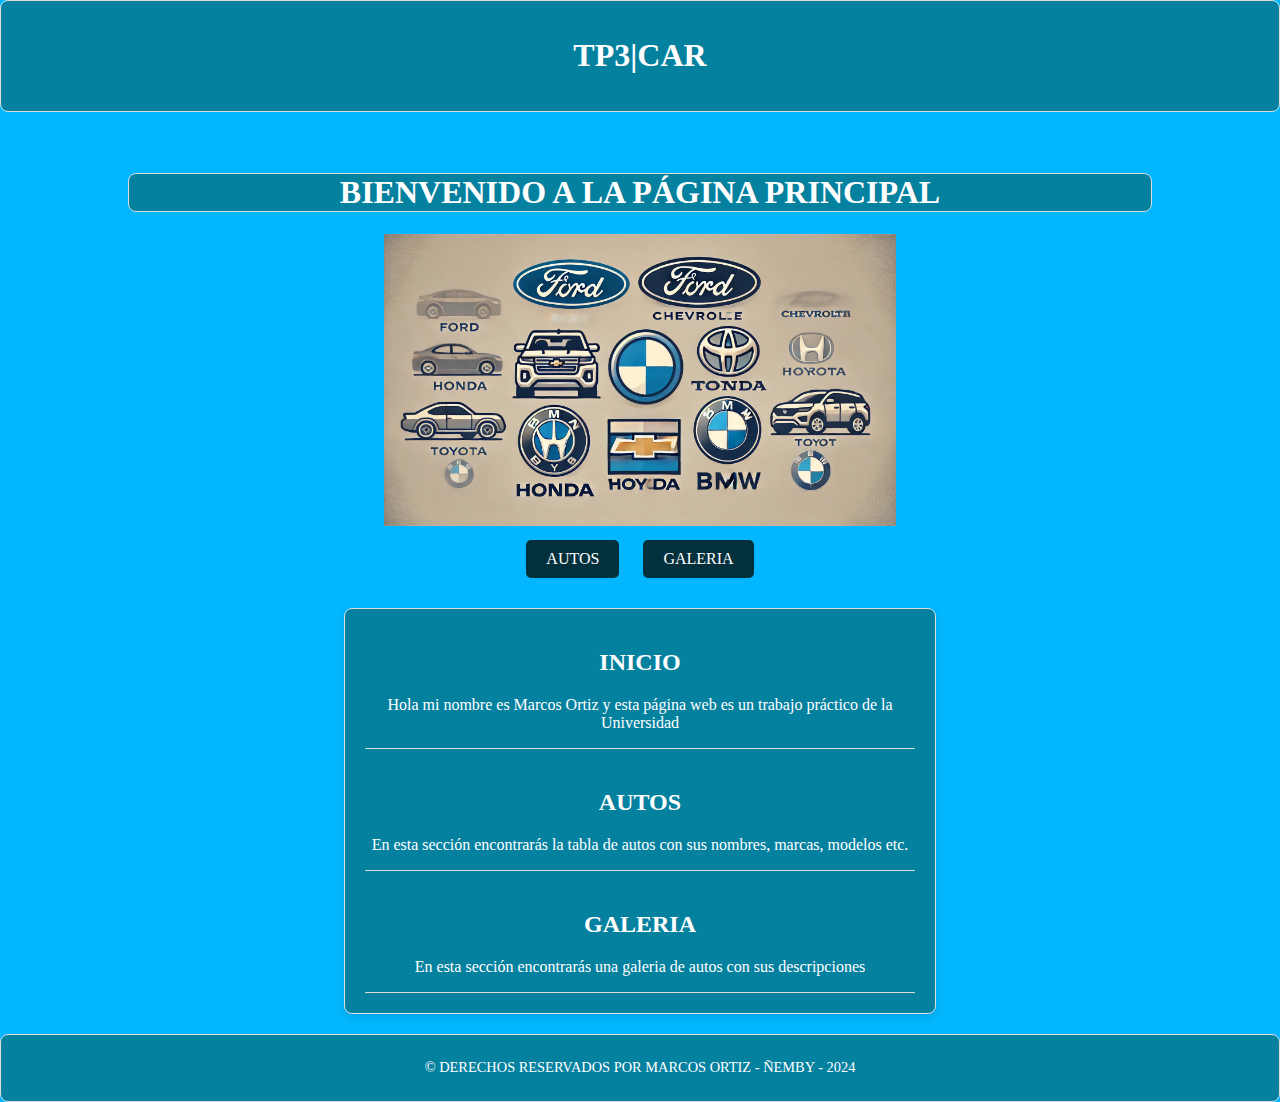
<file: index.html>
<!DOCTYPE html>
<html lang="es">

<head>
    <meta charset="UTF-8">
    <meta http-equiv="X-UA-Compatible" content="IE=edge">
    <meta name="viewport" content="width=device-width, initial-scale=1.0">
    <title>PÁGINA PRINCIPAL</title>
    <link rel="stylesheet" href="estilos/estilos.css">
</head>

<body>

    <header>
        <h1>TP3|CAR</h1>
    </header>

    <div class="principal">

        <h1 class="texto_bienvenida">BIENVENIDO A LA PÁGINA PRINCIPAL</h1>
        <img src="imagenes/imagen_principal.jpg" alt="Imagen en Movimiento" class="imagen_movimiento">

        <div class="botones">
            <a href="pagina1.html" class="boton" >AUTOS</a>
            <a href="pagina2.html" class="boton" >GALERIA</a>
        </div>
    </div>

    <main>
        <div class="inicio">
            <h2>INICIO</h2>
            <p>Hola mi nombre es Marcos Ortiz y esta página web es un trabajo práctico de la Universidad</p>
        </div>
        <div class="inicio">
            <h2>AUTOS</h2>
            <p>En esta sección encontrarás la tabla de autos con sus nombres, marcas, modelos etc.</p>
        </div>
        <div class="inicio">
            <h2>GALERIA</h2>
            <p>En esta sección encontrarás una galeria de autos con sus descripciones</p>
        </div>
    </main>

    <footer>
        <p>&copy; DERECHOS RESERVADOS POR MARCOS ORTIZ  - ÑEMBY - 2024</p>
    </footer>

</body>
</html>
</file>
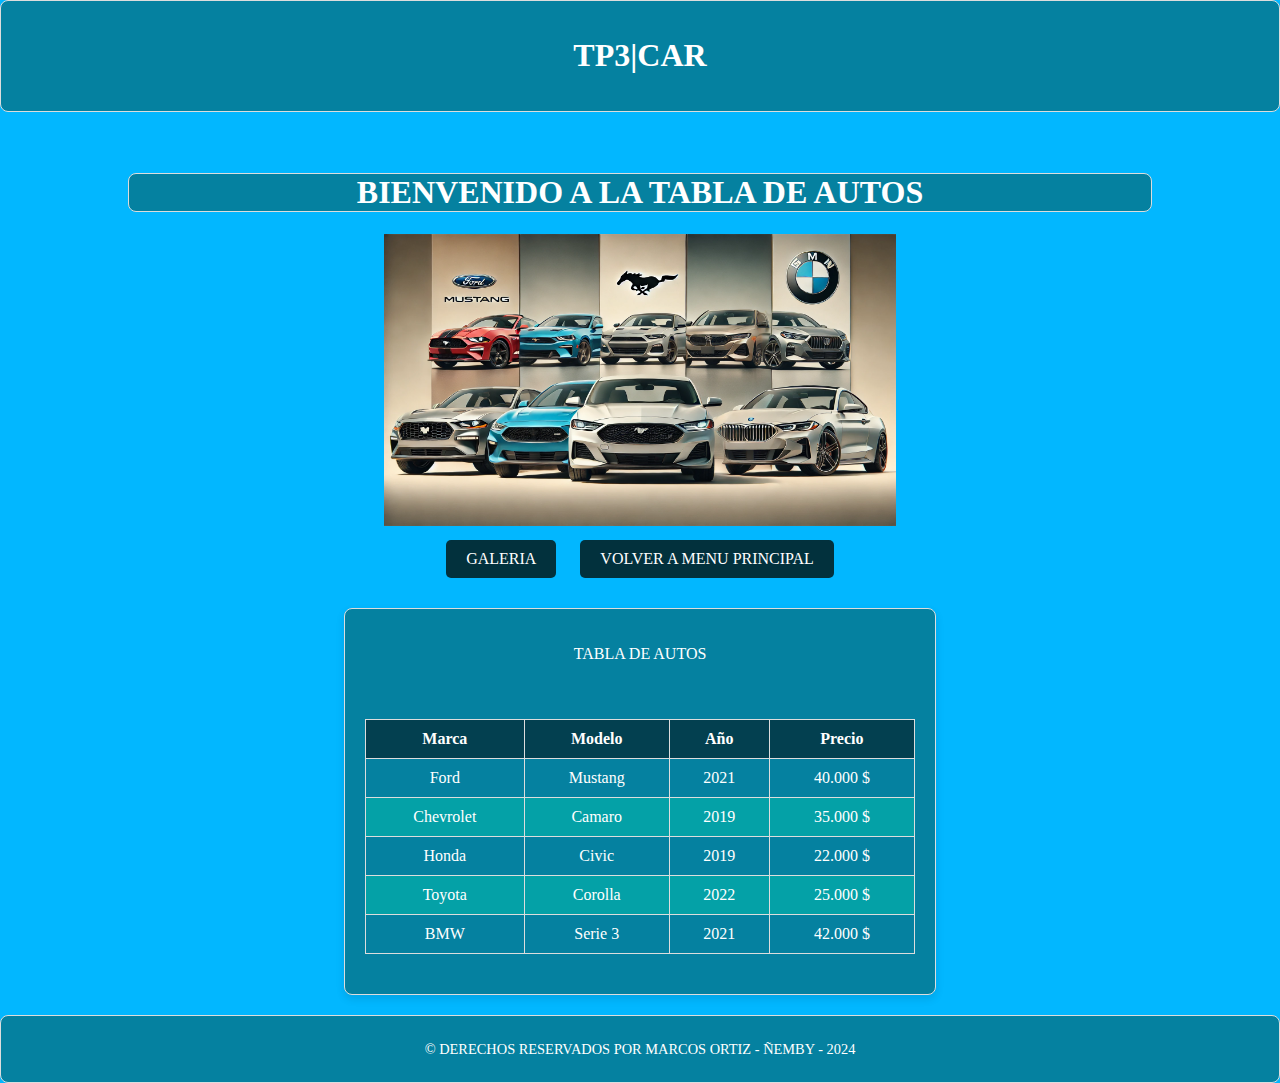
<file: pagina1.html>
<!DOCTYPE html>
<html lang="es">

<head>
    <meta charset="UTF-8">
    <meta http-equiv="X-UA-Compatible" content="IE=edge">
    <meta name="viewport" content="width=device-width, initial-scale=1.0">
    <title>TABLAS</title>
    <link rel="stylesheet" href="estilos/estilos.css">
    <link rel="stylesheet" href="estilos/estilo_tabla.css">
</head>

<body>

    <header>
        <h1>TP3|CAR</h1>
    </header>

    <div class="principal">

        <h1 class="texto_bienvenida"> BIENVENIDO A LA TABLA DE AUTOS</h1>
        <img src="imagenes/imagen_autos.jpg" alt="Imagen de autos" class="imagen_movimiento">

        <div class="botones">
            <a href="pagina2.html" class="boton" >GALERIA</a>
            <a href="index.html" class="boton" >VOLVER A MENU PRINCIPAL</a>
        </div>
    </div>

    <main>
        <p>TABLA DE AUTOS</p>
        <table class="tabla_autos">
            <thead>
                <tr>
                    <th>Marca</th>
                    <th>Modelo</th>
                    <th>Año</th>
                    <th>Precio</th>
                </tr>
            </thead>
            <tbody>
                <tr>
                    <td>Ford</td>
                    <td>Mustang</td>
                    <td>2021</td>
                    <td>40.000 $</td>
                </tr>
                <tr>
                    <td>Chevrolet</td>
                    <td>Camaro</td>
                    <td>2019</td>
                    <td>35.000 $</td>
                </tr>
                <tr>
                    <td>Honda</td>
                    <td>Civic</td>
                    <td>2019</td>
                    <td>22.000 $</td>
                </tr>
                <tr>
                    <td>Toyota</td>
                    <td>Corolla</td>
                    <td>2022</td>
                    <td>25.000 $</td>
                </tr>
                <tr>
                    <td>BMW</td>
                    <td>Serie 3</td>
                    <td>2021</td>
                    <td>42.000 $</td>
                </tr>
            </tbody>
        </table>
    </main>
    
    <footer>
        <p>&copy; DERECHOS RESERVADOS POR MARCOS ORTIZ  - ÑEMBY - 2024</p>
    </footer>

</body>
</html>
</file>
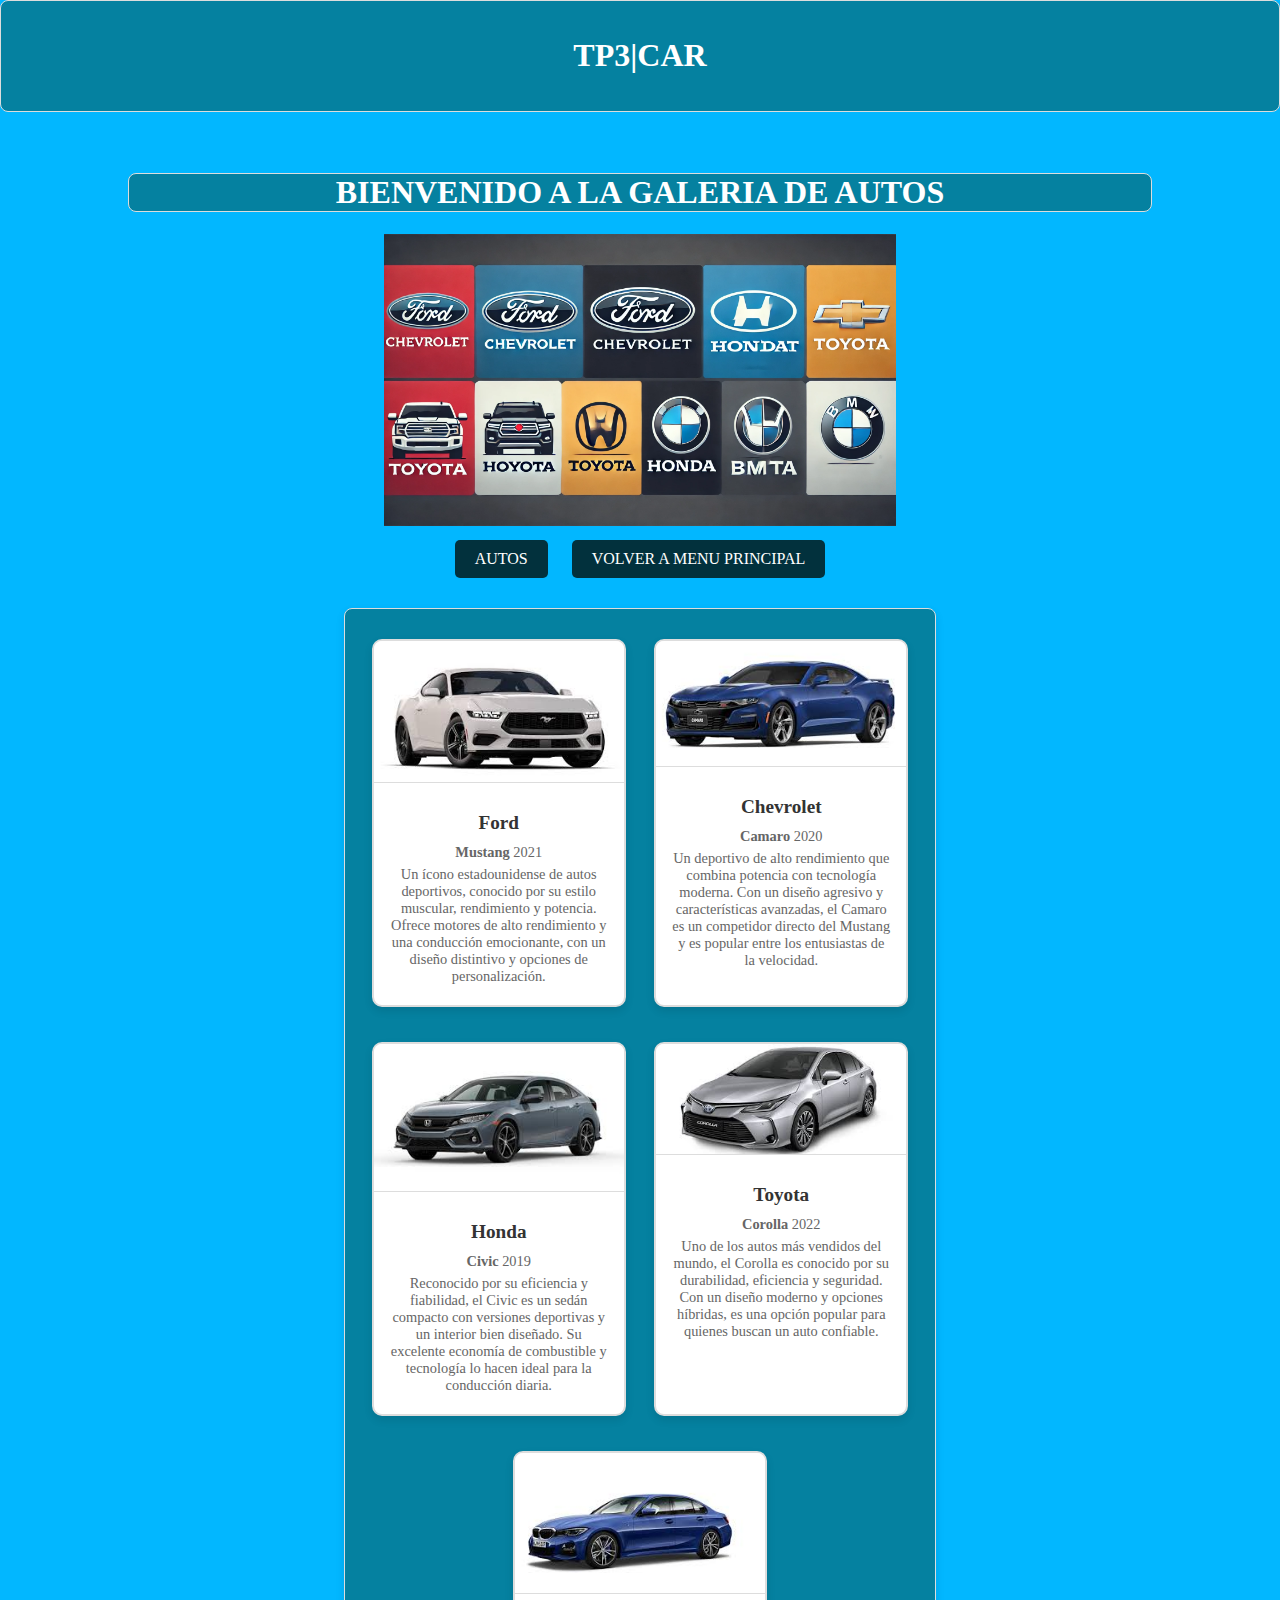
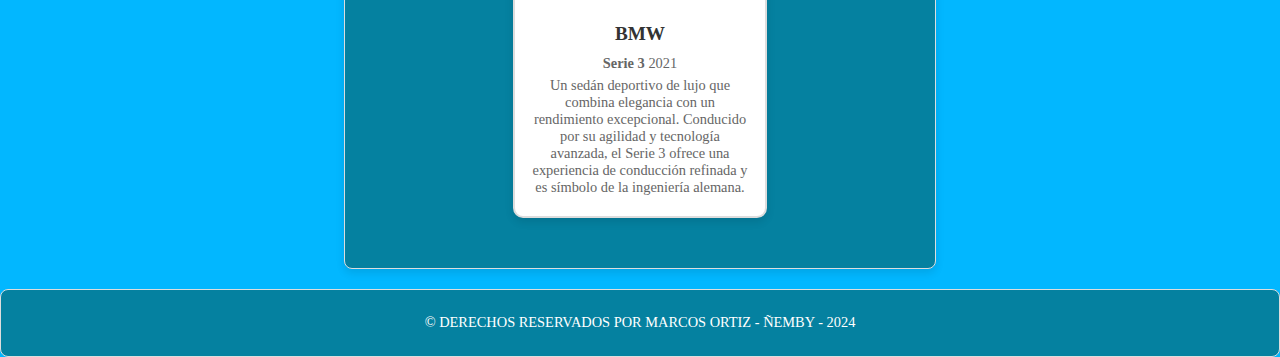
<file: pagina2.html>
<!DOCTYPE html>
<html lang="es">

<head>
    <meta charset="UTF-8">
    <meta http-equiv="X-UA-Compatible=" IE=edge">
    <meta name="viewport" content="width=device-width, initial-scale=1.0">
    <title>GALERIA</title>
    <link rel="stylesheet" href="estilos/estilos.css">
    <link rel="stylesheet" href="estilos/estilo_galeria.css">
</head>

<body>

    <header>
        <h1>TP3|CAR</h1>
    </header>

    <div class="principal">

        <h1 class="texto_bienvenida">BIENVENIDO A LA GALERIA DE AUTOS</h1>
        <img src="imagenes/imagen_galeria.jpg" alt="Imagen de Galeria de Autos" class="imagen_movimiento">

        <div class="botones">
            <a href="pagina1.html" class="boton" >AUTOS</a>
            <a href="index.html" class="boton" >VOLVER A MENU PRINCIPAL</a>
        </div>
    </div>
  
    <main>
        <section class="galeria">
            <div class="auto_tarjeta">
                <a href="https://www.ford.com.py/" target="_blank"><img src="imagenes/ford.jpg" alt="Foto de Ford" class="imagen-auto"></a>
                <div class="auto_info">
                    <h3>Ford</h3>
                    <p><strong>Mustang</strong> 2021</p>
                    <p>Un ícono estadounidense de autos deportivos, conocido por su estilo muscular, rendimiento y potencia. Ofrece motores de alto rendimiento y una conducción emocionante, con un diseño distintivo y opciones de personalización.</p>
                </div>
            </div>
    
            <div class="auto_tarjeta">
                <a href="https://www.chevrolet.com" target="_blank"><img src="imagenes/chevrolet.jpg" alt="Foto de Chevrolet" class="imagen-auto"></a>
                <div class="auto_info">
                    <h3>Chevrolet</h3>
                    <p><strong>Camaro</strong> 2020</p>
                    <p>Un deportivo de alto rendimiento que combina potencia con tecnología moderna. Con un diseño agresivo y características avanzadas, el Camaro es un competidor directo del Mustang y es popular entre los entusiastas de la velocidad.</p>
                </div>
            </div>
    
            <div class="auto_tarjeta">
                <a href="https://www.honda.com.py" target="_blank"><img src="imagenes/honda.jpg" alt="Foto de Honda" class="imagen-auto"></a>
                <div class="auto_info">
                    <h3>Honda</h3>
                    <p><strong>Civic</strong> 2019</p>
                    <p>Reconocido por su eficiencia y fiabilidad, el Civic es un sedán compacto con versiones deportivas y un interior bien diseñado. Su excelente economía de combustible y tecnología lo hacen ideal para la conducción diaria.</p>
                </div>
            </div>
    
            <div class="auto_tarjeta">
                <a href="https://www.toyota.com" target="_blank"><img src="imagenes/toyota.jpg" alt="Foto de Toyota" class="imagen-auto"></a>
                <div class="auto_info">
                    <h3>Toyota</h3>
                    <p><strong>Corolla</strong> 2022</p>
                    <p>Uno de los autos más vendidos del mundo, el Corolla es conocido por su durabilidad, eficiencia y seguridad. Con un diseño moderno y opciones híbridas, es una opción popular para quienes buscan un auto confiable.</p>
                </div>
            </div>
            
            <div class="auto_tarjeta">
                <a href="https://www.bmw.com.py" target="_blank"><img src="imagenes/bmw.jpg" alt="Foto de BMW" class="imagen-auto"></a>
                <div class="auto_info">
                    <h3>BMW</h3>
                    <p><strong>Serie 3</strong> 2021</p>
                    <p>Un sedán deportivo de lujo que combina elegancia con un rendimiento excepcional. Conducido por su agilidad y tecnología avanzada, el Serie 3 ofrece una experiencia de conducción refinada y es símbolo de la ingeniería alemana.</p>
                </div>
            </div>
        </section>
    
    </main>

    <footer>
        <p>&copy; DERECHOS RESERVADOS POR MARCOS ORTIZ  - ÑEMBY - 2024</p>
    </footer>
    
</body>

</html>
</file>
<file: estilos/estilos.css>
body {
    font-family: Consolas, Fixedsys;
    background-color: rgb(2, 183, 255);
    color: #ffffff;
    display: auto;
    justify-content: center;
    text-align: center;
    margin: 0;
    padding: 0;
}

header {
    justify-content: center;
    text-align: center;
    background-color: #0581a0;
    border: 1px solid #ddd;
    border-radius: 8px;
    color: #ffffff;
    padding: 15px 0;
    margin-bottom: 20px;
}

main{
    background-color: #0581a0;
    display: flex;
    flex-wrap: wrap;
    margin: auto;
    padding: 20px;
    gap: 20px;
    justify-content: center;
    text-align: center;
    max-width: 1200px;
    width: 550px;
    border: 1px solid #ddd;
    border-radius: 8px;
    box-shadow: 0 4px 8px rgba(0, 0, 0, 0.1);
    overflow: hidden;
    transition: transform 0.3s;
}

.principal {
    width: 80%;
    max-width: 1200px;
    margin: 0 auto;
    padding: 20px;
}

h1.texto_bienvenida {
    font-size: 2em;
    animation: animacionTexto 2s infinite;
    background-color: #0581a0;
    border: 1px solid #ddd;
    border-radius: 8px;
}

@keyframes animacionTexto {
    0%, 100% { transform: translateY(0); }
    50% { transform: translateY(-10px); }
}

.imagen_movimiento {
    width: 50%;
    max-width: auto;
    height: auto;
    animation: animacionImagen 4s infinite;
}

.imagen_movimiento:hover {	
    transform: scale(1.05);
}

@keyframes animacionImagen {
    0%, 100% { transform: translateX(0); }
    50% { transform: translateX(10px); }
}

.boton {
    display: inline-block;
    padding: 10px 20px;
    margin: 10px;
    background-color: #02313d;
    color: white;
    text-decoration: none;
    border-radius: 5px;
    transition: background-color 0.3s ease, transform 0.2s ease;
}

.boton:hover {
    background-color: #0077ff;
}

.boton:active {
    background-color: #3e8e41;
    transform: scale(0.95);
}

.inicio:hover {
    transform: scale(1.05);
}

.inicio{
    width: 100%;
    height: auto;
    border-bottom: 1px solid #ddd;
}

footer {
    background-color: #0581a0;
    color: #fff;
    border: 1px solid #ddd;
    border-radius: 8px;
    margin-top: 20px;
    font-size: 0.9em;
    text-align: center;
    padding: 10px;
}
</file>
<file: estilos/estilo_tabla.css>
.tabla_autos {
    width: 100%;
    max-width: auto;
    margin: 20px auto;
    border-collapse: collapse;
}

.tabla_autos th:hover, .tabla_autos td:hover, .tabla_autos tr:hover {
    transform: scale(1.05);
}


.tabla_autos thead {
    background-color: #333;
    color: #fff;
}

.tabla_autos th, .tabla_autos td {
    padding: 10px;
    border: 1px solid #ddd
}

.tabla_autos th {
    background-color: rgb(3, 64, 80);
}

.tabla_autos tr:nth-child(even) {
    background-color: #04a1a7;
}

@media (max-width: 768px) {
    .principal {
        width: 90%;
        padding: 10px;
    }

    h1.texto_bienvenida {
        font-size: 1.8em;
    }

    .tabla_autos {
        width: 100%;
        font-size: 0.9em;
    }

    .boton {
        padding: 8px 16px;
        font-size: 0.9em;
    }

    .imagen_auto {
        width: 120px;
    }
}
</file>
<file: estilos/estilo_galeria.css>
.galeria {
    display: flex;
    flex-wrap: wrap;
    justify-content: center;
    gap: 15px;
}       

.auto_tarjeta {
    background-color: #fff;
    width: 250px;
    height: auto;
    border: 2px solid #ddd;
    border-radius: 10px;
    box-shadow: 0 4px 8px rgba(0, 0, 0, 0.1);
    overflow: hidden;
    text-align: center;
    justify-content: center;
    transition: transform 0.3s ease, box-shadow 0.3s ease;
    margin: 10px auto;
}

@keyframes animacionTarjeta {
    0% { transform: (0); }
    50% { transform: (-10px); }
    100% { transform: (0); }
}

.auto_tarjeta:hover {
    transform: translateY(-10px);
    box-shadow: 0 8px 16px rgba(0, 0, 0, 0.2);
    border-color: #030303;
}

.auto_tarjeta img {
    width: 100%;
    height: flex;
    border-bottom: 1px solid #ddd;
}

.auto_info {
    padding: 15px;
}

.auto_info h3 {
    margin: 10px 0;
    font-size: 1.2em;
    color: #333;
}

.auto_info p {
    font-size: 0.9em;
    color: #666;
    margin: 5px 0;
}

section {
    margin-bottom: 20px;
}

@media (max-width: 480px) {
    .principal {
        width: 100%;
    }

    h1.texto_bienvenida {
        font-size: 1.5em;
    }

    .imagen_movimiento {
        max-width: 150px;
    }

    .auto_tarjeta {
        width: 100%;
    }

    .tabla_autos {
        font-size: 0.8em;
    }

    .boton {
        width: 90%;
        padding: 8px 12px;
    }

    .imagen_auto {
        width: 100px;
    }
}
</file>
